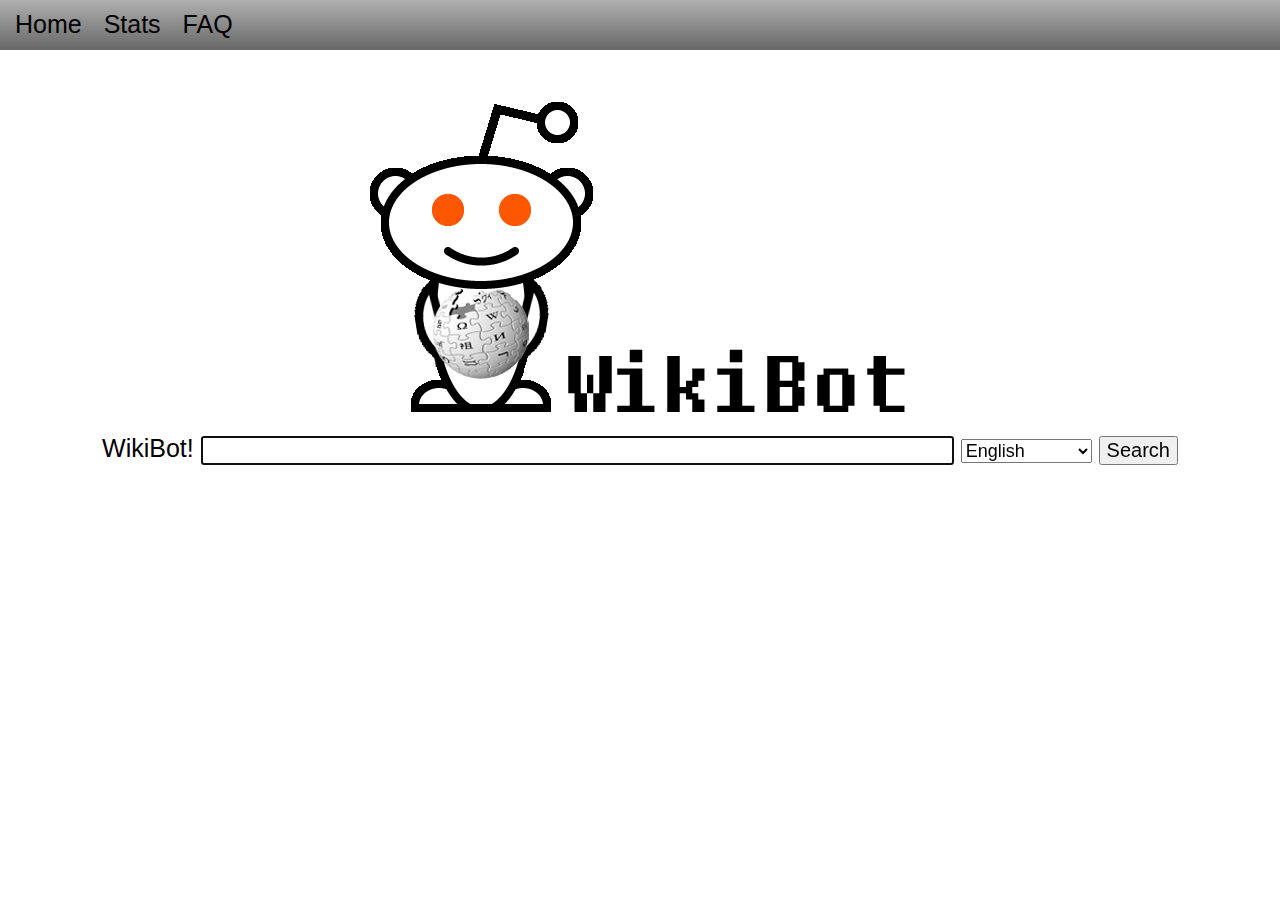
<file: index.html>
<!DOCTYPE html>
<html>
<head>
	<meta http-equiv="Content-Type" content="text/html; charset=utf-8">
	<meta name="Keywords" content="wikipedia,wikibot,wiki,bot,reddit">
	<meta name="Description" content="Site for the Reddit bot WikiBot">
	<title>WikiBot</title>
    
    <link rel="stylesheet" type="text/css" href="style.css">
    
</head>

<body>
    
    <div class="navbar">
        <div style="margin-left:15px; padding-top:10px; font-size:25px; font-family:Arial;">
            <a href="index.html" class="nav">Home</a>
            <a href="/cgi-bin/stats.py" class="nav">Stats</a>
            <a href="faq.html" class="nav">FAQ</a>
        </div>
    </div>
    
    <div class="main">
        <img src="art/wikibot_logo.png" alt="WikiBot Logo" style="text-align:center;">
        
        <div class="query" style="font-size:25px; font-family:Arial;">
        
            <form action="/cgi-bin/results.py" method="post" autocomplete="on">
                WikiBot! <input type="text" name="query" size="60" autofocus>
                
                <select name="language" class="lang">
                    <option value="en" selected>English</option>
                    <option value="nl">Dutch</option>
                    <option value="de">German</option>
                    <option value="sv">Sweedish</option>
                    <option value="fr">French</option>
                    <option value="it">Italian</option>
                    <option value="ru">Russian</option>
                    <option value="es">Spanish</option>
                    <option value="pl">Polish</option>
                    <option value="war">Waray-Waray</option>
                    <option value="ceb">Cebuano</option>
                    <option value="vi">Cietnamese</option>
                    <option value="ja">Japanese</option>
                    <option value="pt">Portuguese</option>
                    <option value="zh">Chinese</option>
                    <option value="uk">Ukranian</option>
                    <option value="ca">Catalan</option>
                    <option value="no">Norwegian</option>
                    <option value="fi">Finnish</option>
                    <option value="fa">Persian</option>
                    <option value="id">Indonesian</option>
                    <option value="cs">Czech</option>
                    <option value="ko">Korean</option>
                    <option value="hu">Hungarian</option>
                    <option value="ar">Arabic</option>
                    <option value="ms">Malay</option>
                    <option value="ro">Romanian</option>
                    <option value="sr">Serbian</option>
                    <option value="min">Minangkabau</option>
                    <option value="tr">Turkish</option>
                    <option value="kk">Kazakh</option>
                    <option value="sk">Slovak</option>
                    <option value="eo">Esperanto</option>
                    <option value="da">Sanish</option>
                    <option value="eu">Basque</option>
                    <option value="lt">Lithuanian</option>
                    <option value="bg">Bulgarian</option>
                    <option value="he">Hebrew</option>
                    <option value="hr">Croatian</option>
                    <option value="sl">Slovenian</option>
                    <option value="uz">Uzbek</option>
                    <option value="vo">Volapuk</option>
                    <option value="et">Estonian</option>
                    <option value="hi">Hindi</option>
                    <option value="gl">Galician</option>
                    <option value="nn">Nynorsk</option>
                    <option value="simple">Simple</option>
                </select>
                
                <input type="submit" value="Search"/>
                
            </form>
        </div>
    </div>
    
<!-- Start of StatCounter Code for Default Guide -->
<script type="text/javascript">
var sc_project=9415666; 
var sc_invisible=1; 
var sc_security="e1815404"; 
var scJsHost = (("https:" == document.location.protocol) ?
"https://secure." : "http://www.");
document.write("<sc"+"ript type='text/javascript' src='" +
scJsHost+
"statcounter.com/counter/counter.js'></"+"script>");
</script>
<noscript><div class="statcounter"><a title="free hit
counters" href="http://statcounter.com/"
target="_blank"><img class="statcounter"
src="http://c.statcounter.com/9415666/0/e1815404/1/"
alt="free hit counters"></a></div></noscript>
<!-- End of StatCounter Code for Default Guide -->
    
</body>
</html>
</file>
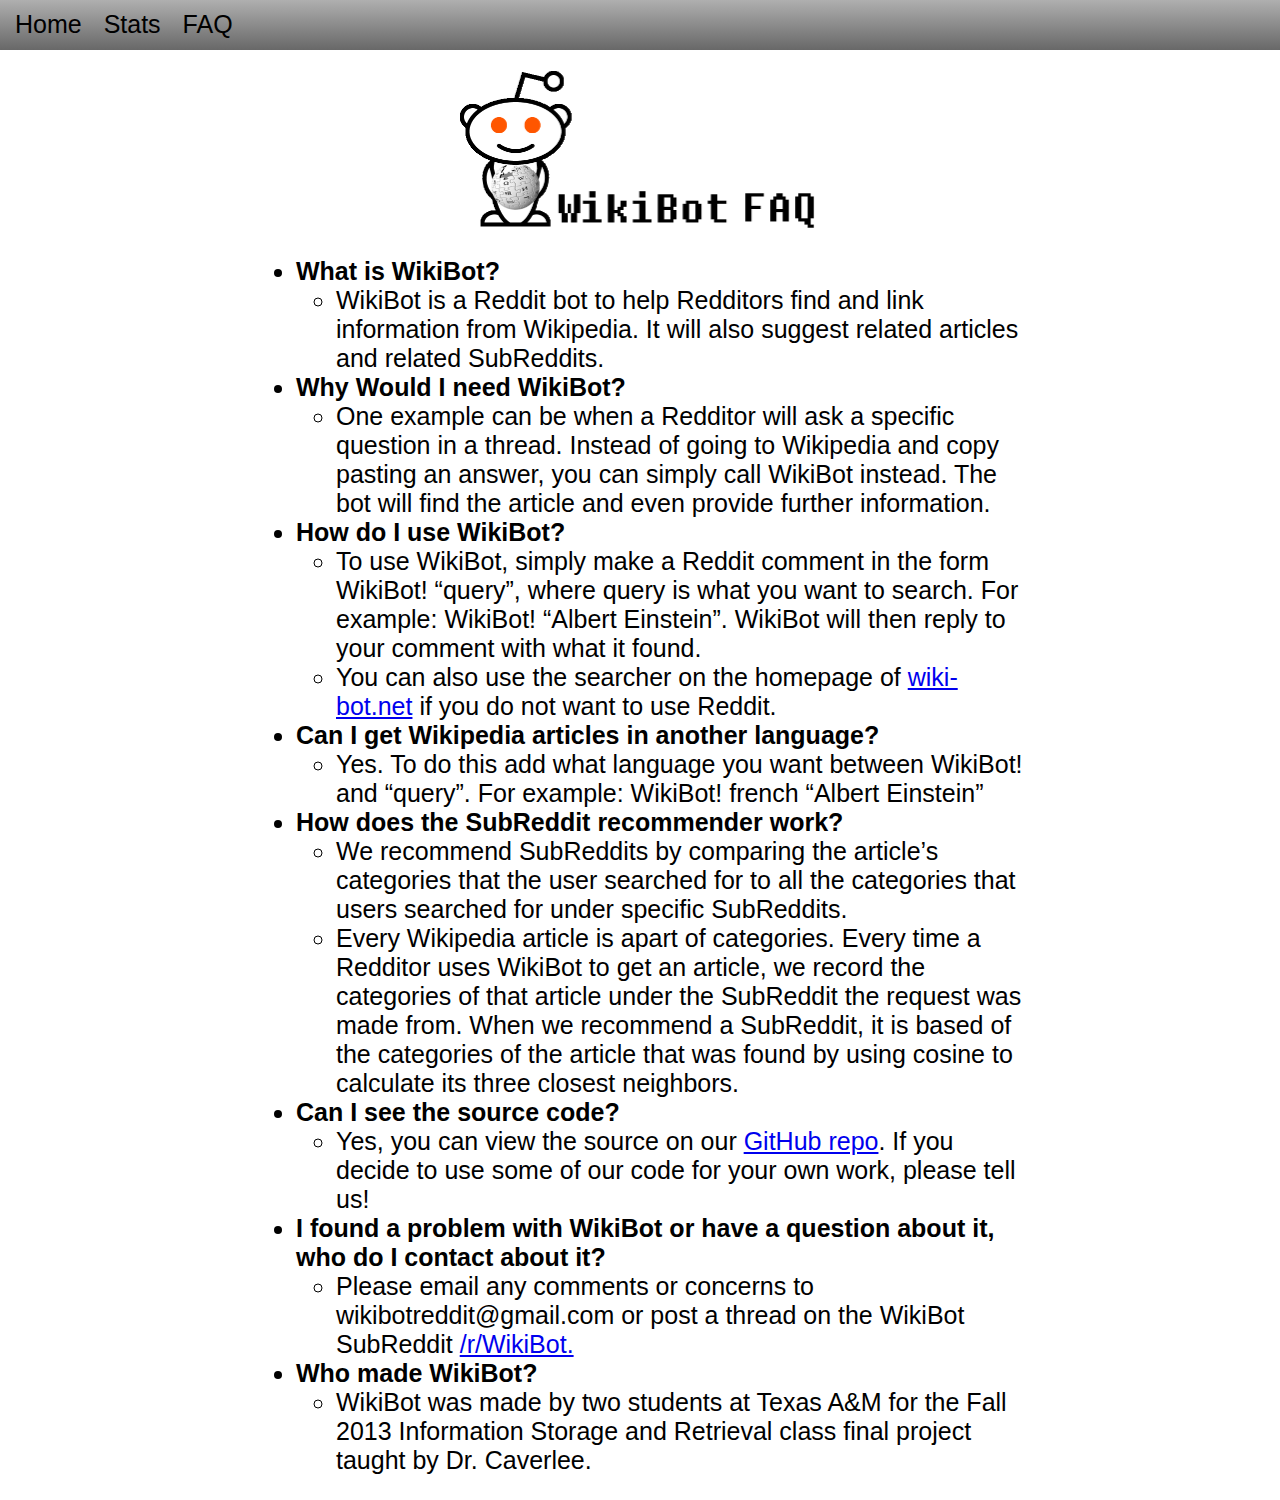
<file: faq.html>
<!DOCTYPE html>
<html>
<head>
	<meta http-equiv="Content-Type" content="text/html; charset=utf-8">
	<meta name="Keywords" content="wikipedia,wikibot,wiki,bot,reddit">
	<meta name="Description" content="FAQ for WikiBot">
	<title>WikiBot FAQ</title>
    
    <link rel="stylesheet" type="text/css" href="style.css">
    
</head>

<body>
    
    <div class="navbar">
        <div style="margin-left:15px; padding-top:10px; font-size:25px; font-family:Arial;">
            <a href="index.html" class="nav">Home</a>
            <a href="/cgi-bin/stats.py" class="nav">Stats</a>
            <a href="faq.html" class="nav">FAQ</a>
        </div>
    </div>
    
    <div style="margin-top:20px; text-align:center">
        <img src="art/wikibot_faq.png" alt="WikiBot faq" height=158 width=362 style="text-align:center;">
    </div>   
    
    <div style="margin-left:20%; margin-right:20%;">
        <ul class="faq">
            <li><b>What is WikiBot?</b></li>
                <ul><li>WikiBot is a Reddit bot to help Redditors find and link information from Wikipedia. It will also suggest related articles and related SubReddits.</li></ul>
            <li><b>Why Would I need WikiBot?</b></li>
                <ul><li>One example can be when a Redditor will ask a specific question in a thread. Instead of going to Wikipedia and copy pasting an answer, you can simply call WikiBot instead. The bot will find the article and even provide further information.</li></ul>
            <li><b>How do I use WikiBot?</b></li>
                <ul><li>To use WikiBot, simply make a Reddit comment in the form WikiBot! “query”, where query is what you want to search. For example: WikiBot! “Albert Einstein”. WikiBot will then reply to your comment with what it found.</li>
                <li>You can also use the searcher on the homepage of <a href="http://www.wiki-bot.net">wiki-bot.net</a> if you do not want to use Reddit.</li></ul>
            <li><b>Can I get Wikipedia articles in another language?</b></li>
                <ul><li>Yes. To do this add what language you want between WikiBot! and “query”. For example: WikiBot! french “Albert Einstein”</li></ul>
            <li><b>How does the SubReddit recommender work?</b></li>
                <ul><li>We recommend SubReddits by comparing the article’s categories that the user searched for to all the categories that users searched for under specific SubReddits.</li>
                <li>Every Wikipedia article is apart of categories. Every time a Redditor uses WikiBot to get an article, we record the categories of that article under the SubReddit the request was made from. When we recommend a SubReddit, it is based of the categories of the article that was found by using cosine to calculate its three closest neighbors.</li></ul>
            <li><b>Can I see the source code?</b></li>
                <ul><li>Yes, you can view the source on our <a href="https://github.com/mstombaugh/WikiBot">GitHub repo</a>. If you decide to use some of our code for your own work, please tell us!</li></ul>
            <li><b>I found a problem with WikiBot or have a question about it, who do I contact about it?</b></li>
                <ul><li>Please email any comments or concerns to wikibotreddit@gmail.com or post a thread on the WikiBot SubReddit <a href="http://www.reddit.com/r/WikiBot">/r/WikiBot.</a></li></ul>
            <li><b>Who made WikiBot?</b></li>
                <ul><li>WikiBot was made by two students at Texas A&amp;M for the Fall 2013 Information Storage and Retrieval class final project taught by Dr. Caverlee.</ul></li> 
        </ul>
    </div>
    
</body>
</html>
</file>
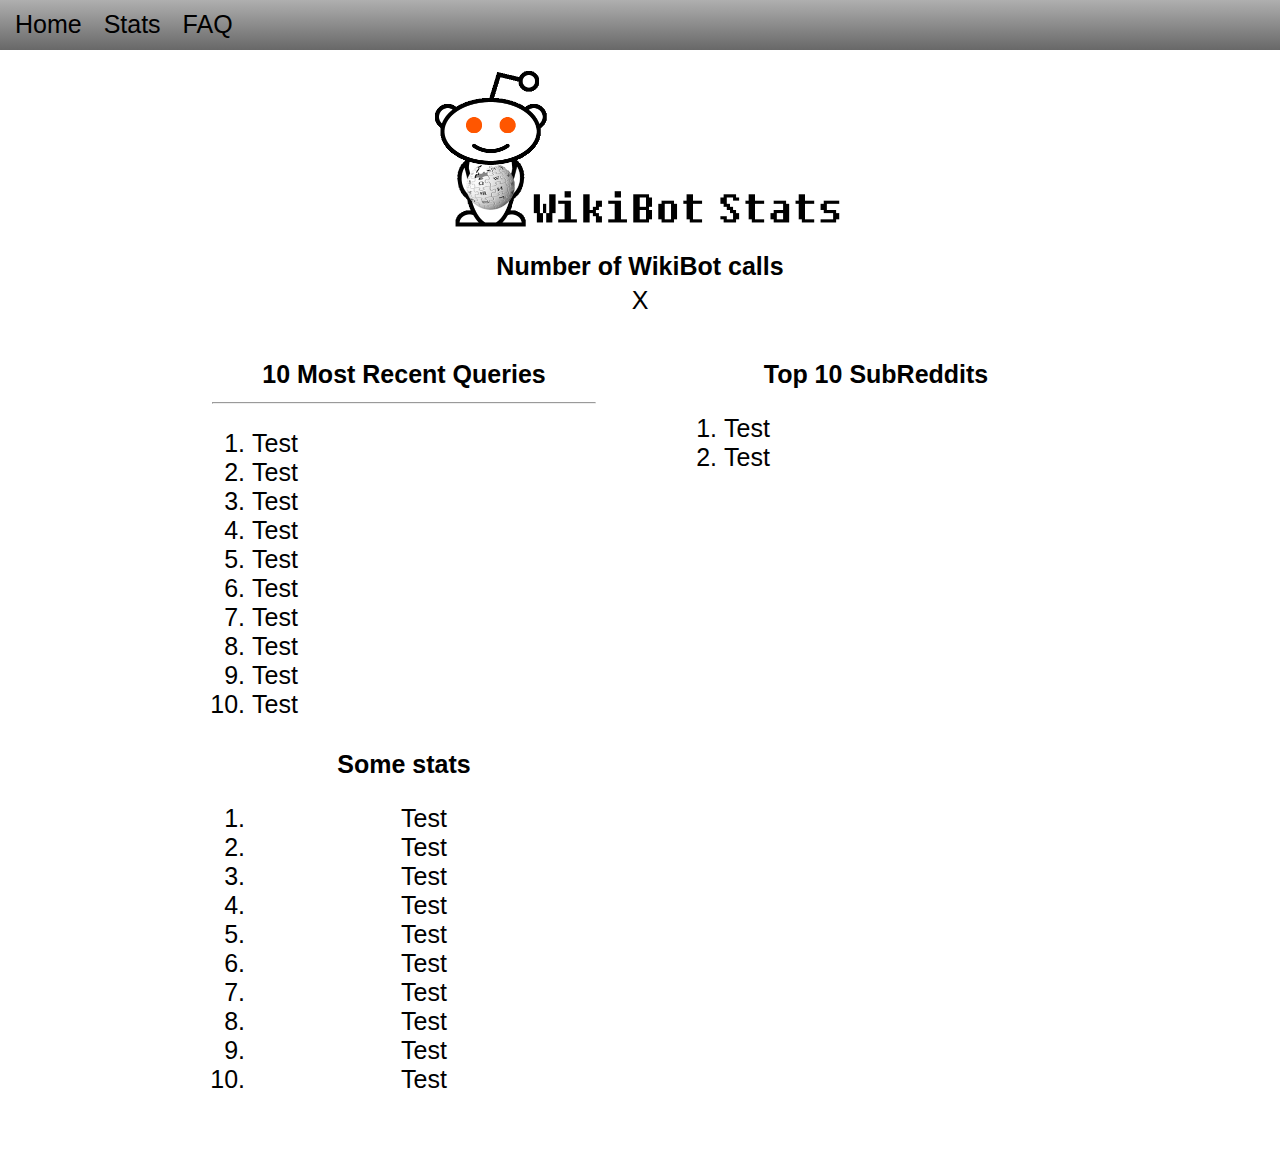
<file: cgi-bin/stats_test.html>
<!DOCTYPE html>
<html>
<head>
	<meta http-equiv="Content-Type" content="text/html; charset=utf-8">
	<meta name="Keywords" content="wikipedia,wikibot,wiki,bot,reddit">
	<meta name="Description" content="Stats for WikiBot">
	<title>WikiBot Stats</title>
    
    <link rel="stylesheet" type="text/css" href="../style.css">
    
</head>

<body>
    
    <div class="navbar">
        <div style="margin-left:15px; padding-top:10px; font-size:25px; font-family:Arial;">
            <a href="../index.html" class="nav">Home</a>
            <a href="stats.html" class="nav">Stats</a>
            <a href="../faq.html" class="nav">FAQ</a>
        </div>
    </div>
    
    <div style="margin-top:20px; margin-bottom:20px; text-align:center">
        <img src="../art/wikibot_stats.png" alt="WikiBot faq" height=158 width=413 style="text-align:center;">
    </div>
    
    <div style="font-family:Arial; font-size:25px; text-align:center">
        
        <div>
            <b>Number of WikiBot calls</b>
            <p style="margin-top:5px">X</p>
        </div>
        
        
        <div style="width:30%; margin-left:15%; height:350px; float:left; padding:20px;">
            <b>10 Most Recent Queries</b>
            <hr>
            <ol class="stat">
                <li>Test</li>
                <li>Test</li>
                <li>Test</li>
                <li>Test</li>
                <li>Test</li>
                <li>Test</li>
                <li>Test</li>
                <li>Test</li>
                <li>Test</li>
                <li>Test</li>
            </ol>
        </div>
            

        <div style="width:30%; margin-right:15%; height:400px; float:right; padding:20px;">
            <b>Top 10 SubReddits</b>
            <ol class="stat">
                <li>Test</li>
                <li>Test</li>
     
            </ol>
        </div>
        
        
        
        
        <div style="width:30%; margin-left:15%; height:400px; float:left; padding:20px;">
            <b>Some stats</b>
            <ol>
                <li>Test</li>
                <li>Test</li>
                <li>Test</li>
                <li>Test</li>
                <li>Test</li>
                <li>Test</li>
                <li>Test</li>
                <li>Test</li>
                <li>Test</li>
                <li>Test</li>
            </ol>
        </div>
        
        
        
        
    </div>
    
    
    
    
</body>
</html>
</file>
<file: style.css>
body{
    padding:0;
    margin:0;
}

input{
    font-size:20px;
}

a.nav{
    padding-right:15px;
}

a.nav:link{
    color:#000000;
    text-decoration:none;
}

a.nav:hover{
    color:#000000;
    text-decoration:underline;
}

a.nav:visited{
    color:#000000;
    text-decoration:none;
}

.navbar{
    height:50px;
    margin:0px 0px 10px 0px;
    background: #afafaf; /* Old browsers */
    background: -moz-linear-gradient(top,  #afafaf 0%, #686868 100%); /* FF3.6+ */
    background: -webkit-gradient(linear, left top, left bottom, color-stop(0%,#afafaf), color-stop(100%,#686868)); /* Chrome,Safari4+ */
    background: -webkit-linear-gradient(top,  #afafaf 0%,#686868 100%); /* Chrome10+,Safari5.1+ */
    background: -o-linear-gradient(top,  #afafaf 0%,#686868 100%); /* Opera 11.10+ */
    background: -ms-linear-gradient(top,  #afafaf 0%,#686868 100%); /* IE10+ */
    background: linear-gradient(to bottom,  #afafaf 0%,#686868 100%); /* W3C */
    filter: progid:DXImageTransform.Microsoft.gradient( startColorstr='#afafaf', endColorstr='#686868',GradientType=0 ); /* IE6-9 */
}

.query{
    margin-top:15px;
    text-align:center;    
}

.main{
    margin-top:50px;
    text-align:center;
}

ul.faq{
    font-family:Arial;
    font-size:25px;
}

.lang{
    font-size:18px;
}

ol.stat{
    text-align:left;
}
</file>
